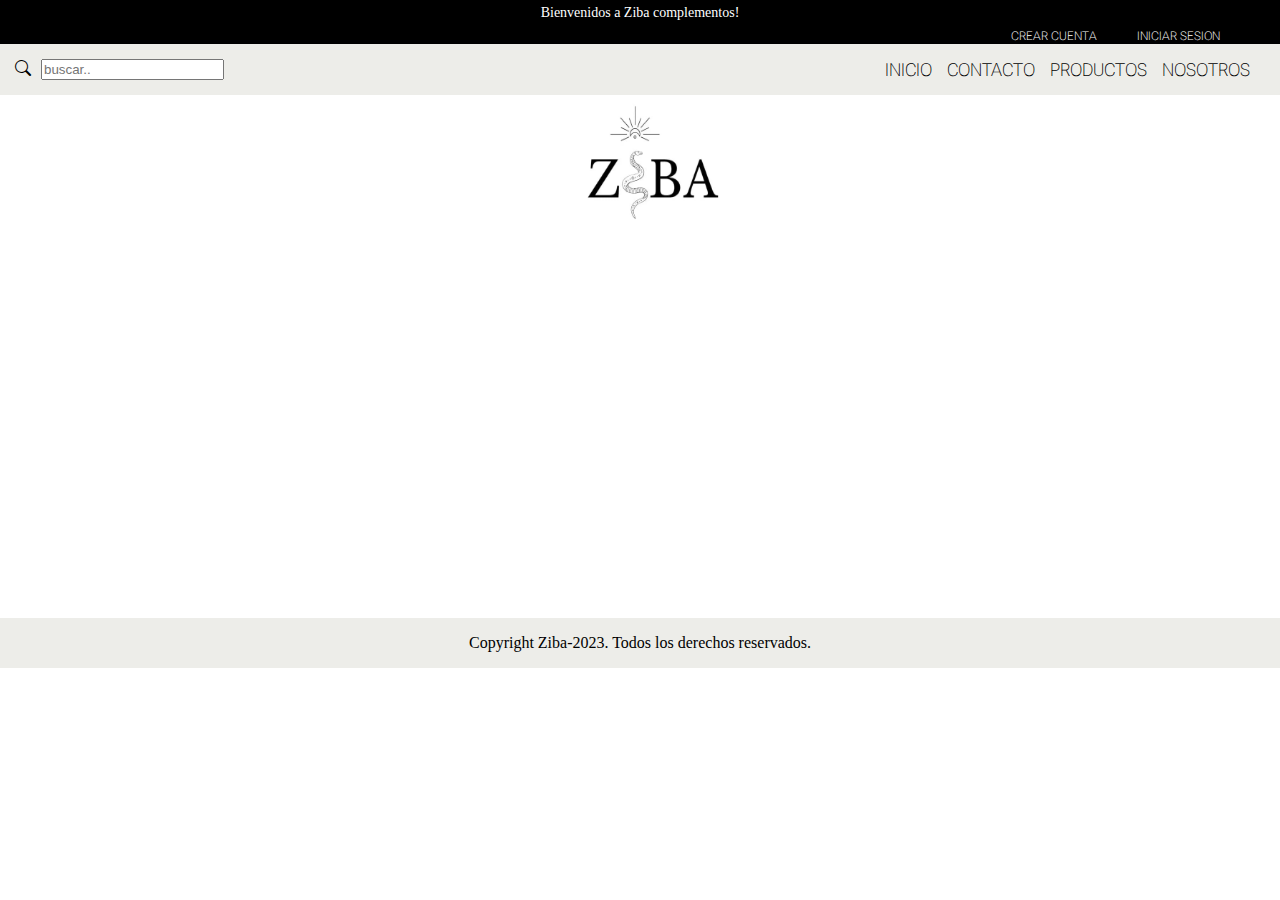
<file: html/index.html>
<!DOCTYPE html>
<html lang="en">
  <head>
    <meta charset="UTF-8" />
    <meta name="viewport" content="width=device-width, initial-scale=1.0" />
    <link rel="preconnect" href="https://fonts.googleapis.com" />
    <link rel="preconnect" href="https://fonts.gstatic.com" crossorigin />
    <link
      href="https://fonts.googleapis.com/css2?family=Amita&family=Cormorant&family=Roboto+Flex:opsz,wght@8..144,100&display=swap"
      rel="stylesheet"
    />
    <link
      rel="stylesheet"
      href="https://cdn.jsdelivr.net/npm/bootstrap-icons@1.10.5/font/bootstrap-icons.css"
    />
    <link
      href="https://cdn.jsdelivr.net/npm/bootstrap@5.3.1/dist/css/bootstrap.min.css"
      rel="stylesheet"
      integrity="sha384-4bw+/aepP/YC94hEpVNVgiZdgIC5+VKNBQNGCHeKRQN+PtmoHDEXuppvnDJzQIu9"
      crossorigin="anonymous"
    />
    <link rel="stylesheet" href="/css/style.css" />
    <title>Inicio</title>
  </head>
  <body>
    <header class="encabezado">
      <h1 class="bienvenidos">Bienvenidos a Ziba complementos!</h1>
      <div class="contenedoriniciar">
        <ul class="cuenta">
          <li>
            <a class="inicio" href="../html/cuenta.html">CREAR CUENTA </a>
          </li>
          <li>
            <a class="inicio" href="../html/iniciar.html">INICIAR SESION</a>
          </li>
        </ul>
      </div>
      <nav class="navbar">
        <ul class="padre">
          <i class="bi bi-search"
            ><input class="buscador" type="search" placeholder="buscar.."
          /></i>
          <div class="listas">
            <li>
              <a class="navegacion hover" href="/html/index.html">INICIO</a>
            </li>
            <li>
              <a class="navegacion hover" href="/html/contacto.html"
                >CONTACTO</a
              >
            </li>
            <li>
              <a class="navegacion hover" href="/html/productos.html"
                >PRODUCTOS</a
              >
            </li>
            <li>
              <a class="navegacion hover" href="/html/presentacion.html"
                >NOSOTROS</a
              >
            </li>
          </div>
        </ul>
      </nav>
      <div class="img">
        <a href="/html/index.html"
          ><img width="255px" height="140px" src="/img/ziba.png" alt="logo"
        /></a>
      </div>
    </header>
    <!-- <div
      id="carouselExampleSlidesOnly"
      class="carousel slide"
      data-bs-ride="carousel"
    >
      <div class="carousel-inner">
        <div class="carousel-item active">
          <img src="../img/bille.jpg" class="d-block w-25" alt="..." />
        </div>
        <div class="carousel-item">
          <img src="../img/rino2.jpg" class="d-block w-25" alt="..." />
        </div>
        <div class="carousel-item">
          <img src="../img/riño2.jpg" class="d-block w-25" alt="..." />
        </div>
      </div>
    </div> -->
    <footer class="pie">
      Copyright Ziba-2023. Todos los derechos reservados.
    </footer>
    <script
      src="https://cdn.jsdelivr.net/npm/bootstrap@5.3.1/dist/js/bootstrap.bundle.min.js"
      integrity="sha384-HwwvtgBNo3bZJJLYd8oVXjrBZt8cqVSpeBNS5n7C8IVInixGAoxmnlMuBnhbgrkm"
      crossorigin="anonymous"
    ></script>
  </body>
</html>
</file>
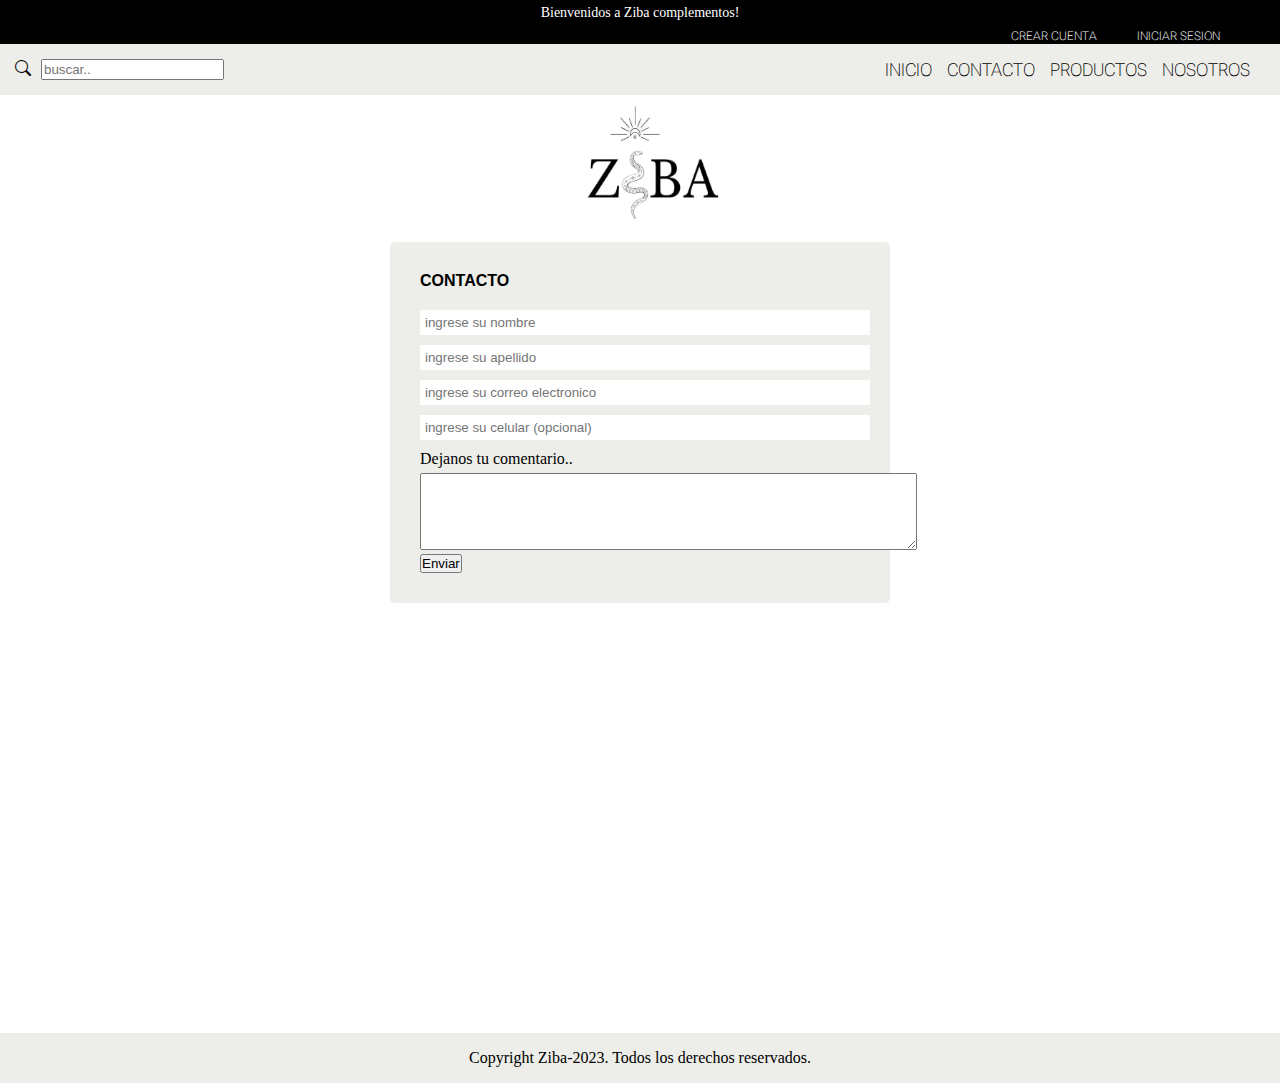
<file: html/contacto.html>
<!DOCTYPE html>
<html lang="en">
  <head>
    <meta charset="UTF-8" />
    <meta name="viewport" content="width=device-width, initial-scale=1.0" />
    <link rel="preconnect" href="https://fonts.googleapis.com" />
    <link rel="preconnect" href="https://fonts.gstatic.com" crossorigin />
    <link
      href="https://fonts.googleapis.com/css2?family=Amita&family=Cormorant&family=Roboto+Flex:opsz,wght@8..144,100&display=swap"
      rel="stylesheet"
    />
    <link
      rel="stylesheet"
      href="https://cdn.jsdelivr.net/npm/bootstrap-icons@1.10.5/font/bootstrap-icons.css"
    />
    <link
      href="https://cdn.jsdelivr.net/npm/bootstrap@5.3.1/dist/css/bootstrap.min.css"
      rel="stylesheet"
      integrity="sha384-4bw+/aepP/YC94hEpVNVgiZdgIC5+VKNBQNGCHeKRQN+PtmoHDEXuppvnDJzQIu9"
      crossorigin="anonymous"
    />
    <link rel="stylesheet" href="../css/contacto.css" />
    <link rel="stylesheet" href="/css/style.css" />
    <title>Inicio</title>
  </head>
  <body>
    <header class="encabezado">
      <h1 class="bienvenidos">Bienvenidos a Ziba complementos!</h1>
      <div class="contenedoriniciar">
        <ul class="cuenta">
          <li>
            <a class="inicio" href="../html/cuenta.html">CREAR CUENTA </a>
          </li>
          <li>
            <a class="inicio" href="../html/iniciar.html">INICIAR SESION</a>
          </li>
        </ul>
      </div>
      <nav class="navbar">
        <ul class="padre">
          <i class="bi bi-search"
            ><input class="buscador" type="search" placeholder="buscar.."
          /></i>
          <div class="listas">
            <li>
              <a class="navegacion hover" href="/html/index.html">INICIO</a>
            </li>
            <li>
              <a class="navegacion hover" href="/html/contacto.html"
                >CONTACTO</a
              >
            </li>
            <li>
              <a class="navegacion hover" href="/html/productos.html"
                >PRODUCTOS</a
              >
            </li>
            <li>
              <a class="navegacion hover" href="/html/presentacion.html"
                >NOSOTROS</a
              >
            </li>
          </div>
        </ul>
      </nav>
      <div class="img">
        <a href="/html/index.html"
          ><img width="255px" height="140px" src="/img/ziba.png" alt="logo"
        /></a>
      </div>
    </header>
    <br />
    <br />
    <br />
    <div class="formulario">
      <h4>CONTACTO</h4>
      <input
        class="datos"
        type="text"
        id="nombre"
        placeholder="ingrese su nombre"
      />
      <br />
      <input
        class="datos"
        type="text"
        id="apellido"
        placeholder="ingrese su apellido"
      />
      <br />
      <input
        class="datos"
        type="email"
        id="email"
        placeholder="ingrese su correo electronico"
      />
      <br />
      <input
        class="datos"
        type="tel"
        name="telefono"
        id="tel"
        placeholder="ingrese su celular (opcional)"
        maxlength="10"
      />
      <br />
      <p class="coment">Dejanos tu comentario..</p>
      <textarea
        name="comentario"
        id="comentario"
        cols="60%"
        rows="5px"
      ></textarea>
      <br />
      <div class="d-grid gap-2">
        <button class="btn btn-primary" type="button">Enviar</button>
      </div>
    </div>
    <footer class="pie">
      Copyright Ziba-2023. Todos los derechos reservados.
    </footer>
    <script
      src="https://cdn.jsdelivr.net/npm/bootstrap@5.3.1/dist/js/bootstrap.bundle.min.js"
      integrity="sha384-HwwvtgBNo3bZJJLYd8oVXjrBZt8cqVSpeBNS5n7C8IVInixGAoxmnlMuBnhbgrkm"
      crossorigin="anonymous"
    ></script>
  </body>
</html>
</file>
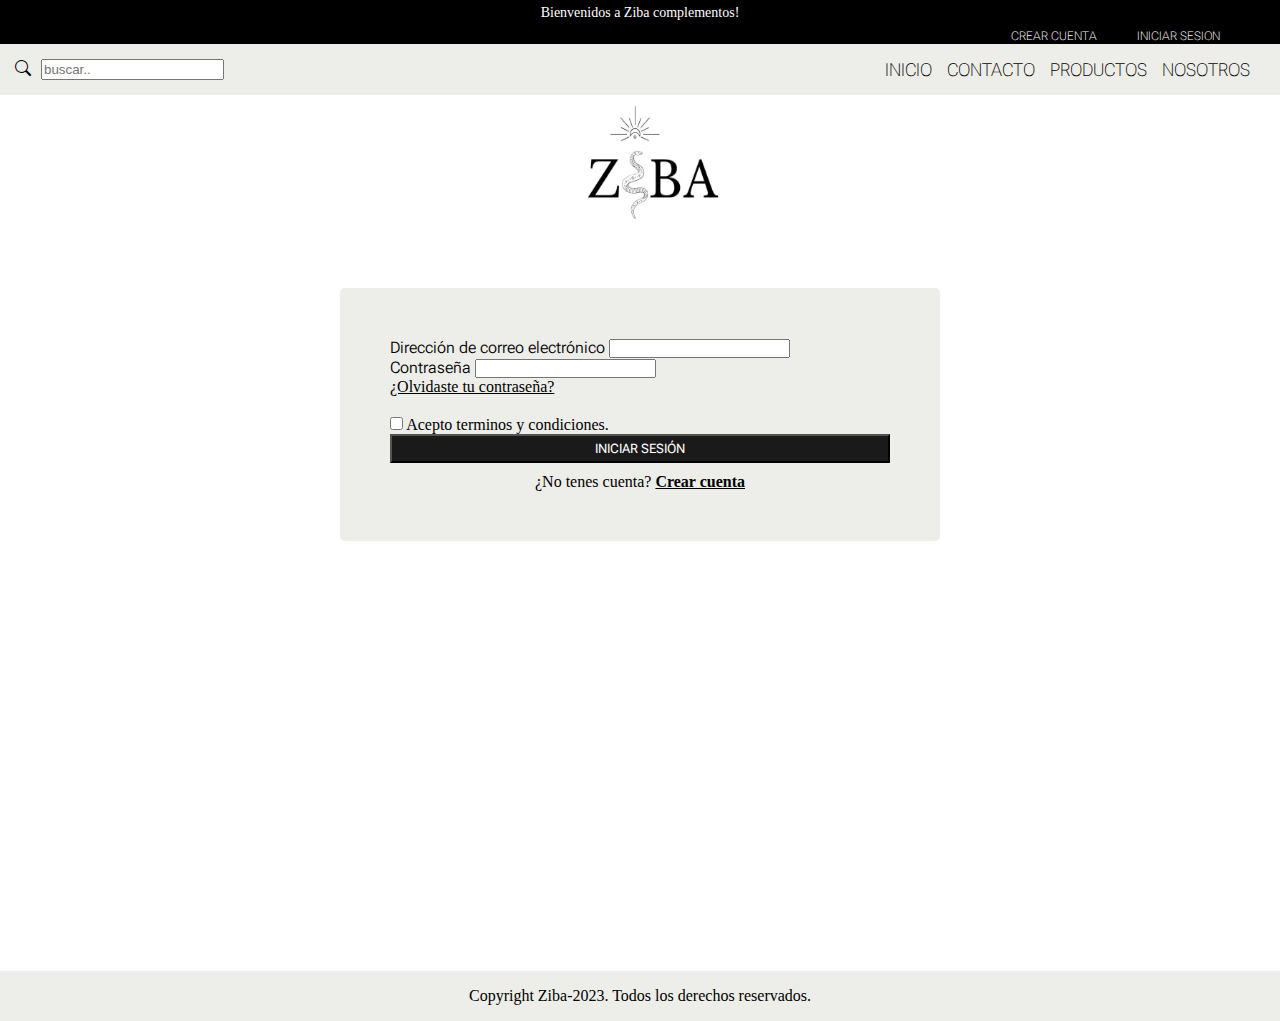
<file: html/iniciar.html>
<!DOCTYPE html>
<html lang="en">
  <head>
    <meta charset="UTF-8" />
    <meta name="viewport" content="width=device-width, initial-scale=1.0" />
    <link rel="preconnect" href="https://fonts.googleapis.com" />
    <link rel="preconnect" href="https://fonts.gstatic.com" crossorigin />
    <link
      href="https://fonts.googleapis.com/css2?family=Amita&family=Cormorant&family=Roboto+Flex:opsz,wght@8..144,100&display=swap"
      rel="stylesheet"
    />
    <link
      rel="stylesheet"
      href="https://cdn.jsdelivr.net/npm/bootstrap-icons@1.10.5/font/bootstrap-icons.css"
    />
    <link
      href="https://cdn.jsdelivr.net/npm/bootstrap@5.3.1/dist/css/bootstrap.min.css"
      rel="stylesheet"
      integrity="sha384-4bw+/aepP/YC94hEpVNVgiZdgIC5+VKNBQNGCHeKRQN+PtmoHDEXuppvnDJzQIu9"
      crossorigin="anonymous"
    />
    <link rel="stylesheet" href="../css/iniciar.css" />
    <link rel="stylesheet" href="/css/style.css" />
    <title>Inicio</title>
  </head>
  <body>
    <header class="encabezado">
      <h1 class="bienvenidos">Bienvenidos a Ziba complementos!</h1>
      <div class="contenedoriniciar">
        <ul class="cuenta">
          <li>
            <a class="inicio" href="../html/cuenta.html">CREAR CUENTA </a>
          </li>
          <li>
            <a class="inicio" href="../html/iniciar.html">INICIAR SESION</a>
          </li>
        </ul>
      </div>
      <nav class="navbar">
        <ul class="padre">
          <i class="bi bi-search"
            ><input class="buscador" type="search" placeholder="buscar.."
          /></i>
          <div class="listas">
            <li>
              <a class="navegacion hover" href="/html/index.html">INICIO</a>
            </li>
            <li>
              <a class="navegacion hover" href="/html/contacto.html"
                >CONTACTO</a
              >
            </li>
            <li>
              <a class="navegacion hover" href="/html/productos.html"
                >PRODUCTOS</a
              >
            </li>
            <li>
              <a class="navegacion hover" href="/html/presentacion.html"
                >NOSOTROS</a
              >
            </li>
          </div>
        </ul>
      </nav>
      <div class="img">
        <a href="/html/index.html"
          ><img width="255px" height="140px" src="/img/ziba.png" alt="logo"
        /></a>
      </div>
    </header>
    <form class="iniciarsesion">
      <div class="mb-3">
        <label class="correoycontra" for="exampleInputEmail1" class="form-label"
          >Dirección de correo electrónico</label
        >
        <input
          type="email"
          class="form-control"
          id="exampleInputEmail1"
          aria-describedby="emailHelp"
        />
        <div id="emailHelp" class="form-text"></div>
      </div>
      <div class="mb-3">
        <label
          class="correoycontra"
          for="exampleInputPassword1"
          class="form-label"
          >Contraseña</label
        >
        <input
          type="password"
          class="form-control"
          maxlength="12"
          id="exampleInputPassword1"
        />
      </div>
      <div class="lacontraseña">
        <a href="#">¿Olvidaste tu contraseña?</a>
      </div>
      <div class="mb-3 form-check">
        <input type="checkbox" class="form-check-input" id="exampleCheck1" />
        <label class="form-check-label" for="exampleCheck1"
          >Acepto terminos y condiciones.</label
        >
      </div>
      <button class="botoninicio" type="submit" class="btn btn-primary">
        INICIAR SESIÓN
      </button>
      <p class="parrafocuenta">
        ¿No tenes cuenta? <a href="#">Crear cuenta</a>
      </p>
    </form>
    <footer class="pie">
      Copyright Ziba-2023. Todos los derechos reservados.
    </footer>
    <script
      src="https://cdn.jsdelivr.net/npm/bootstrap@5.3.1/dist/js/bootstrap.bundle.min.js"
      integrity="sha384-HwwvtgBNo3bZJJLYd8oVXjrBZt8cqVSpeBNS5n7C8IVInixGAoxmnlMuBnhbgrkm"
      crossorigin="anonymous"
    ></script>
  </body>
</html>
</file>
<file: css/style.css>
* {
  margin: 0;
  padding: 0;
  box-sizing: border-box;
}
.encabezado {
  background-color: white;
  width: 100%;
  height: 188px;
}
.bienvenidos {
  text-align: center;
  color: white;
  font-size: 14px;
  font-weight: lighter;
  background-color: black;
  padding: 5px;
  margin: 0;
}

.contenedoriniciar {
  background-color: black;
}

.cuenta {
  display: flex;
  justify-content: end;
  margin-right: 20px;
}

.cuenta > li {
  list-style-type: none;
}

.inicio {
  text-decoration: none;
  color: white;
  font-size: 12px;
  font-family: "Roboto Flex", sans-serif;
  font-weight: lighter;
  padding-right: 40px;
}
.padre {
  width: 100%;
  display: flex;
  justify-content: space-between;
  list-style-type: none;
  background-color: #edede9;
  padding: 15px;
}
.buscador {
  margin-left: 10px;
  padding: 1px;
}
.listas {
  display: flex;
  align-items: center;
}
.navbar {
  position: sticky;
  top: 0;
  left: 0;
  padding: 0;
}
.navegacion {
  font-family: "Amita", cursive;
  font-family: "Cormorant", serif;
  font-family: "Roboto Flex", sans-serif;
  font-weight: lighter;
  font-size: 18px;
  text-align: justify;
  text-decoration: none;
  color: black;
  margin-right: 15px;
}
.hover:hover {
  top: 0px;
  color: white;
}
.pie {
  background-color: #edede9;
  display: flex;
  width: 100%;
  height: 50px;
  justify-content: center;
  margin-top: 430px;
  align-items: center;
}
.img {
  display: flex;
  justify-content: center;
  margin: 0;
}

dl,
ol,
ul {
  margin-top: 0;
  margin-bottom: 0;
}
</file>
<file: css/contacto.css>
* {
  margin: 0;
  padding: 0;
  box-sizing: border-box;
}
.formulario {
  width: 500px;
  background-color: #edede9;
  padding: 30px;
  border-radius: 5px;
  margin: auto;
}

.formulario h4 {
  font-family: "Segoe UI", Tahoma, Geneva, Verdana, sans-serif;
  margin-bottom: 20px;
}

.datos {
  width: 450px;
  margin-bottom: 10px;
  padding: 5px;
  border: 1px;
  border-radius: 1px;
}

.boton {
  width: auto;
  padding: 10px;
  margin-top: 15px;
}

.coment {
  margin-bottom: 5px;
}
</file>
<file: css/iniciar.css>
.iniciarsesion {
  display: flex;
  flex-direction: column;
  width: 600px;
  margin: auto;
  margin-top: 100px;
  padding: 50px;
  background-color: #edede9;
  border-radius: 5px;
}

.correoycontra {
  font-family: "Roboto Flex", sans-serif;
  font-weight: 300;
  border: 1px;
  width: 400px;
}

.lacontraseña {
  color: black;
  margin-bottom: 20px;
}
.lacontraseña > a {
  color: black;
}

.botoninicio {
  font-family: "Roboto Flex", sans-serif;
  background-color: rgba(0, 0, 0, 0.89);
  color: white;
  padding: 5px;
}

.parrafocuenta {
  text-align: center;
  margin-top: 10px;
}

.parrafocuenta > a {
  font-weight: bold;
  color: black;
}
</file>
